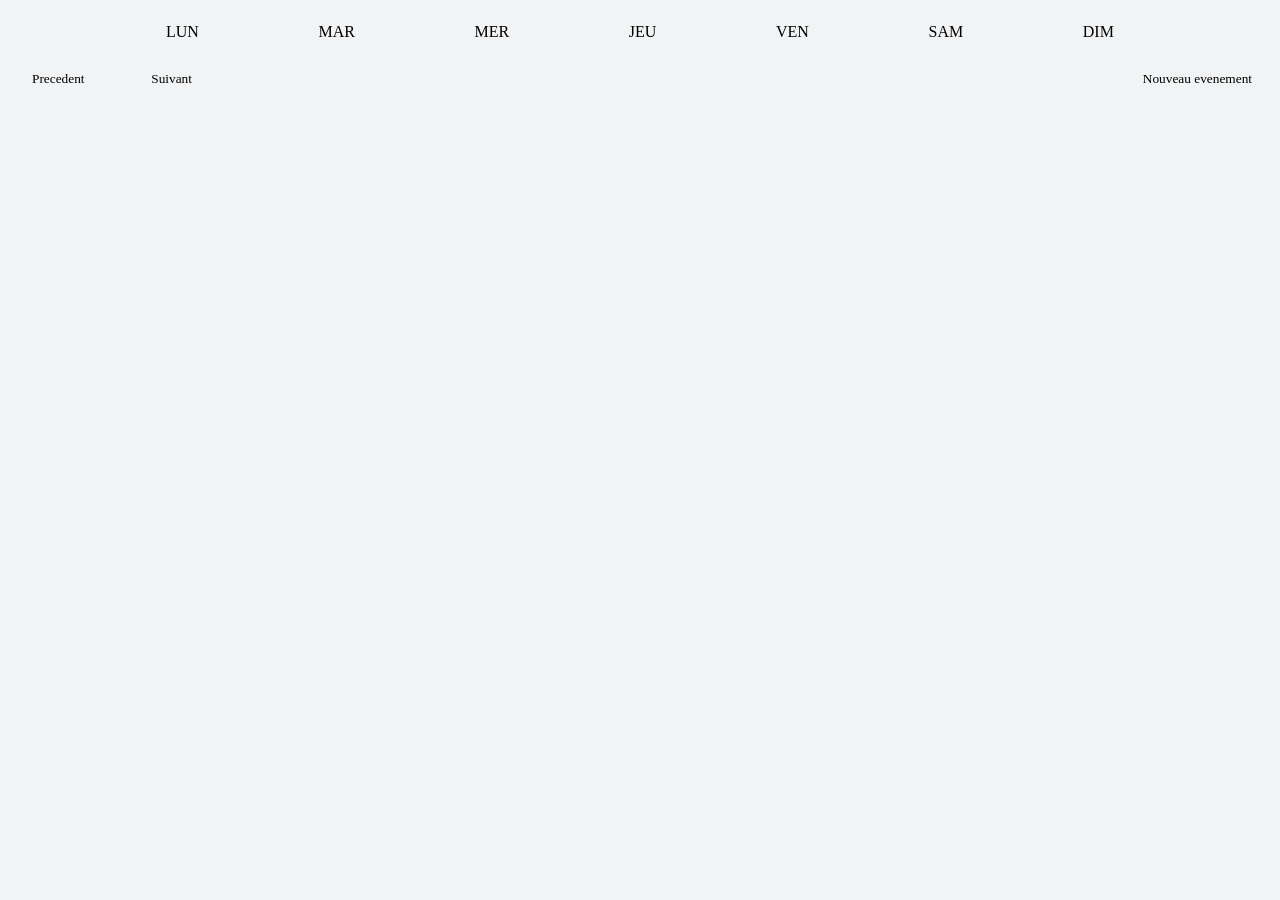
<file: index.html>
<!DOCTYPE html>
<html lang="en">

<head>
    <meta charset="UTF-8">
    <meta http-equiv="X-UA-Compatible" content="IE=edge">
    <meta name="viewport" content="width=device-width, initial-scale=1.0">

    <title>Application calendrier</title>
    <link rel="stylesheet" href="./css/calendrier.css">
    <script src="./js/rendu.js" defer></script>

</head>

<body>
    <div class="main">
        <div id="appYear"></div>
        <div id="appMonth"></div>

    </div>
    <div class="Days">
        <div>Lun</div>
        <div>Mar</div>
        <div>Mer</div>
        <div>Jeu</div>
        <div>Ven</div>
        <div>Sam</div>
        <div>Dim</div>
    </div>
    <div id="app">
    </div>
    <div class="btn"> 
        <div class="SwapMois">
            <button class="precedent" id="back">Precedent</button>
            <button class="suivant" id="next">Suivant</button>
        </div>
        <button id="eventAdd">Nouveau evenement</button>
    </div>
</body>

</html>
</file>
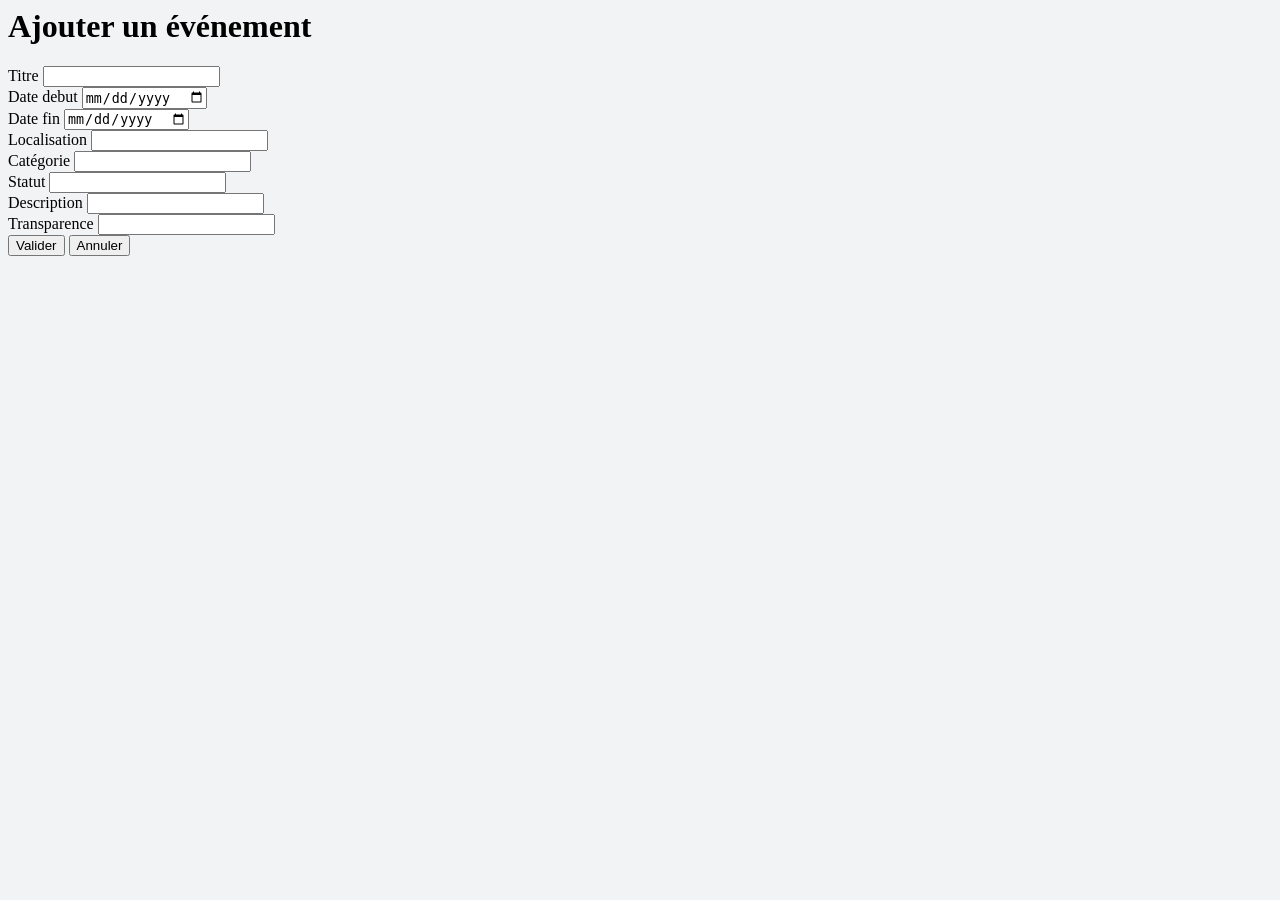
<file: ajouter.html>
<!DOCTYPE>
<html lang="en">

<head>
    <meta charset="UTF-8">
    <meta http-equiv="X-UA-Compatible" content="IE=edge">
    <meta name="viewport" content="width=device-width, initial-scale=1.0">

    <title>Ajouter un événément</title>
    <link rel="stylesheet" href="./css/calendrier.css">
   
</head>
<body>
    <div class="addEvent">
        <h1>Ajouter un événement</h1>


            <div class="LigneText">
                <span>Titre</span>
                <input type="text" id="addTitre">
            </div>
    
            <div class="LigneText">
                <span>Date debut</span>
                <input type="date" id="startdate">
            </div>
    
            <div class="LigneText">
                <span>Date fin</span>
                <input type="date" id="enddate">
            </div>
    
            <div class="LigneText">
                <span>
                    Localisation
                </span>
                <input type="text" id="addLieu">
            </div>
    
            <div class="LigneText">
                <span>
                    Catégorie
                </span>
                <input type="text" id="addCategorie">
            </div>
            
            <div class="LigneText">
                <span>
                    Statut
                </span>
                <input type="text" id="addStatut">
            </div>
    
            <div class="LigneText">
                <span>
                    Description
                </span>
                <input type="text" id="addDescription">
            </div>
    
            <div class="LigneText">
                <span>
                    Transparence
                </span>
                <input type="text" id="addTransparence">
            </div>
    
            <div class="buttonsAdd">
                <button id="valider">Valider</button>
                <button id="annuler">Annuler</button>
            </div>
    
        </div>
    
    
    <script src="./js/ajouter.js"></script>
</body>
</html>
</file>
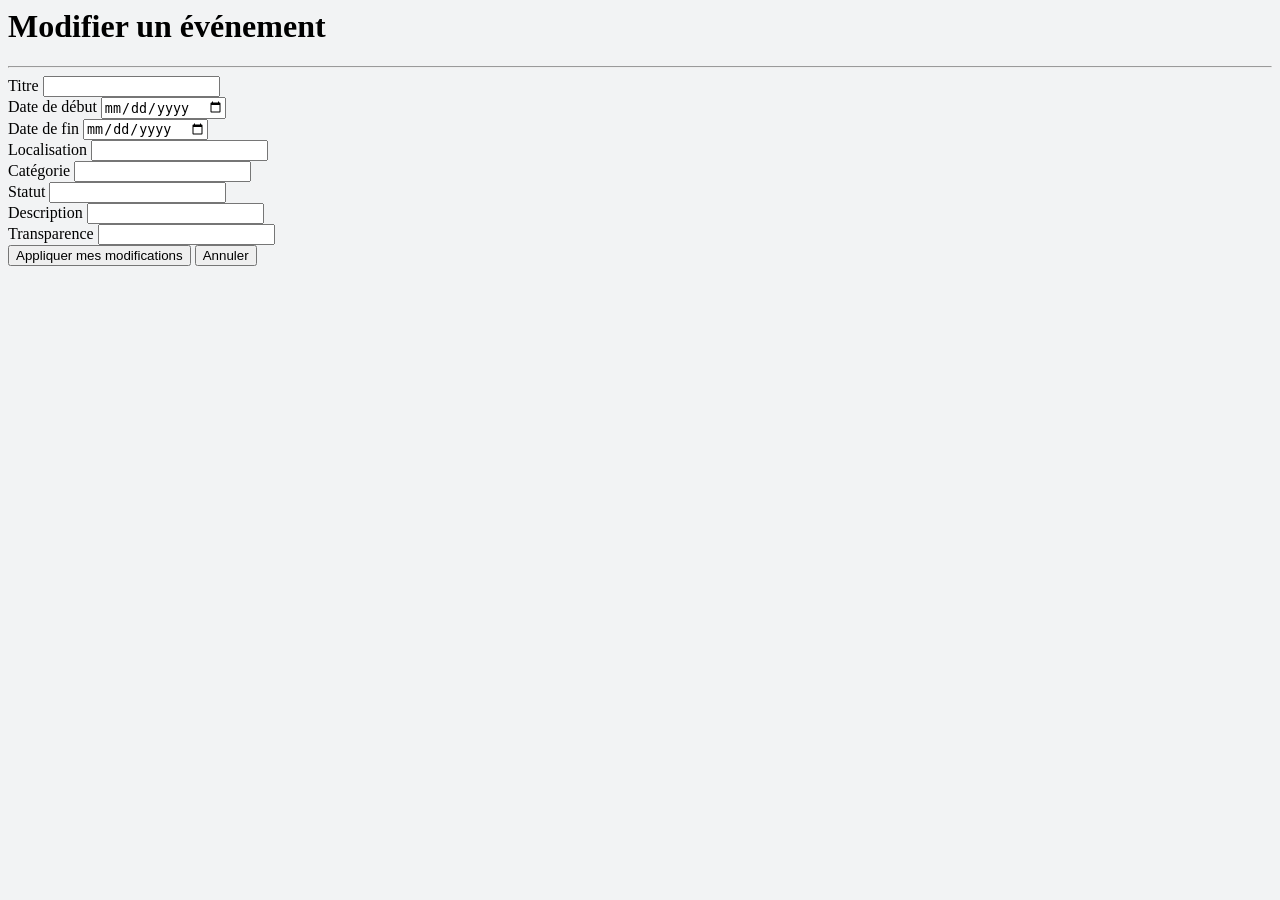
<file: editer.html>
<!DOCTYPE>
<html lang="en">

<head>
    <meta charset="UTF-8">
    <meta http-equiv="X-UA-Compatible" content="IE=edge">
    <meta name="viewport" content="width=device-width, initial-scale=1.0">

    <title>Modifier un événément</title>
    <link rel="stylesheet" href="./css/calendrier.css">
    <script src="./js/rendu.js" defer></script>
 
    
</head>
<body>
    <div class="editEvent">
        <h1>Modifier un événement</h1>

        <hr/>

        <div class="ligneEdit">
            <span>Titre</span>
            <input type="text" id="editTitre">
        </div>

        <div class="ligneEdit">
            <span>Date de début</span>
            <input type="date" id="editStartdate">
        </div>

        <div class="ligneEdit">
            <span>Date de fin</span>
            <input type="date" id="editEnddate">
        </div>

        <div class="ligneEdit">
            <span>
                Localisation
            </span>
            <input type="text" id="editLieu">
        </div>

        <div class="ligneEdit">
            <span>
                Catégorie
            </span>
            <input type="text" id="editCategorie">
        </div>
        
        <div class="ligneEdit">
            <span>
                Statut
            </span>
            <input type="text" id="editStatut">
        </div>

        <div class="ligneEdit">
            <span>
                Description
            </span>
            <input type="text" id="editDescription">
        </div>

        <div class="ligneEdit">
            <span>
                Transparence
            </span>
            <input type="text" id="editTransparence">
        </div>

        <div class="buttonsAdd">
            <button id="editValider">Appliquer mes modifications</button>
            <button id="editAnnuler">Annuler</button>
        </div>

    </div>

    <script src="./js/update.js"></script>
</body>
</html>
</file>
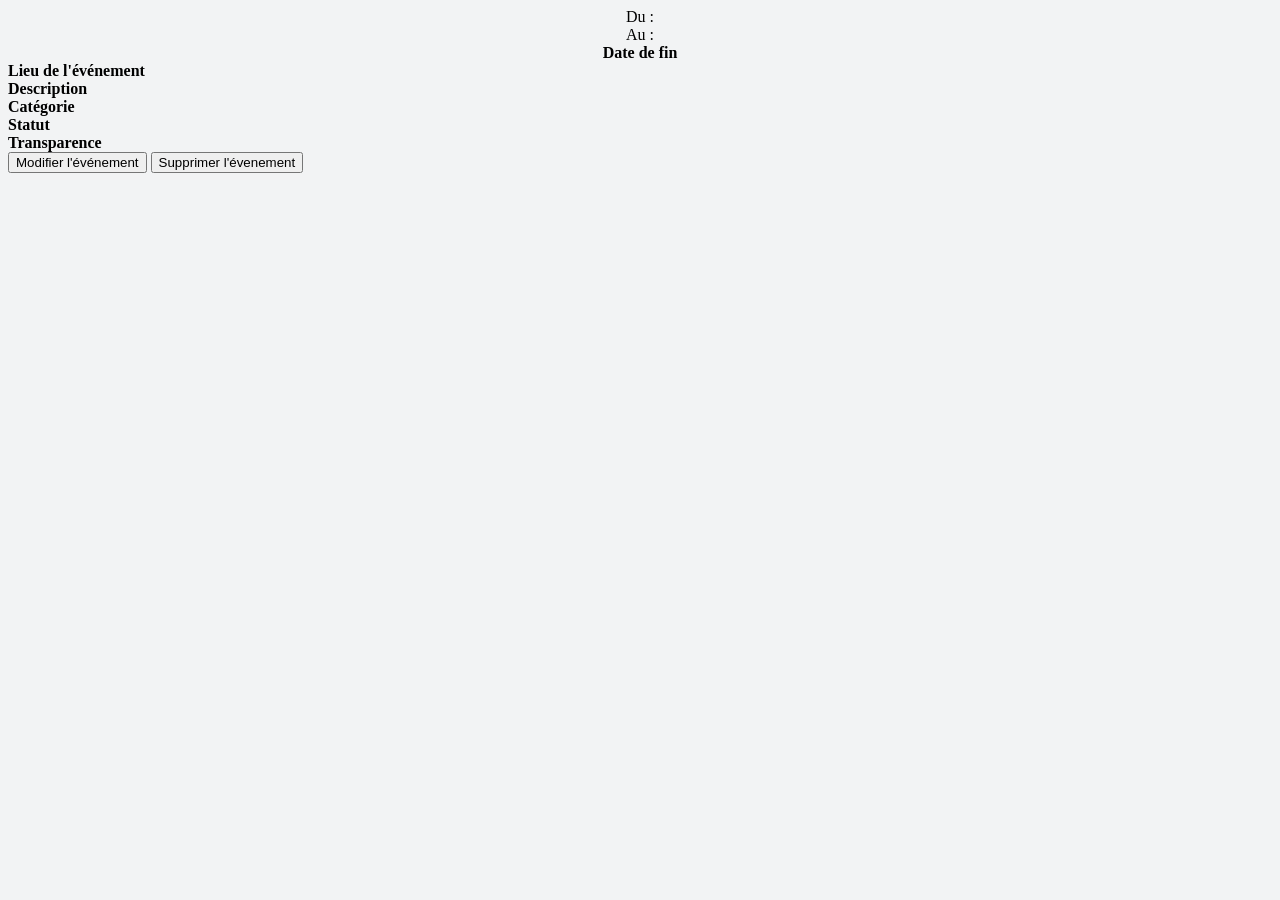
<file: view.html>
<!DOCTYPE html>
<html lang="en">

<head>
    <meta charset="UTF-8">
    <meta http-equiv="X-UA-Compatible" content="IE=edge">
    <meta name="viewport" content="width=device-width, initial-scale=1.0">

    <title>Calendar App - Voir un événément</title>
    <link rel="stylesheet" href="./css/calendrier.css">
    <link rel="preconnect" href="https://fonts.googleapis.com">
    <link rel="preconnect" href="https://fonts.gstatic.com" crossorigin>
    <link href="https://fonts.googleapis.com/css2?family=Merriweather&display=swap" rel="stylesheet"> 
</head>
<body data-theme="light">
    <div class="entete1">
        <span id="eventTitre"></span>
        
        <div id="eventDate">Du : 
            <div id="eventDateDeb"></div> Au : 
            <div id="eventDateFin"><strong>Date de fin</strong></div>
        </div>
    </div>
 
    <div id="eventLocation"><strong>Lieu de l'événement</strong></div>
    <div id="eventDescription"><strong>Description</strong></div>
    <div id="eventCategorie"><strong>Catégorie</strong></div>
    <div id="eventStatut"><strong>Statut</strong></div>
    <div id="eventTransparence"><strong>Transparence</strong></div>
    
    <div id="buttons">
        <button id="viewModifier">Modifier l'événement</button>
        <button id="viewSupprimer">Supprimer l'évenement</button>
    </div>
    <script src="./js/read.js"></script>
</body>
</html>
</file>
<file: css/calendrier.css>
html
{
   background-color:  #F2F3F4;
}
body {
    box-sizing: border-box;
    background-color: var(--fond);
    color : var(--textColor);
}

#app, .Days {
    display: grid;
    grid-template-columns: repeat(7, 1fr);
}
@media (min-width: 800px) {
    #app {   
        grid-auto-rows: 95px;   
    }
    #app, .Days, .entete, .entete1{
        width: 75%;
        margin: auto;
    }
}

#app {font-family: 'Courier New', Courier, monospace;
    font-size: 0.7rem;}
#app>*, .Days {
    margin: 5px;
    padding: 15px;
}

.caseInactive {
    background-color: gray;  
}

.caseActive {
    box-shadow:2px 3px 1px gray;
    border: 0.7px solid gray ;
    transition-duration: 3ms, 5ms;
}

.caseActive:hover {
    background: rgb(150, 129, 150);
    color: white;
    border: 0.7px solid white ;
    cursor: pointer;
}

#app, .Days {
    margin: auto;
}
.Days { 
    display: flex;
    justify-content: space-between;
    text-align: center!important;
}
.Days div{
    display: flex;
    justify-content: center;
    align-items: center;
    font-family: 'Merriweather';
    text-transform: uppercase;
    color: var(--colorA);
}

#appMonth, #appYear{
    margin: auto;
    text-align: center;
    

}
#appYear {   
    text-transform: uppercase;
    color: var(--colorA) ;
    font-weight: bold;
    font-size: 2rem;
}
.month, #eventTitre {
    text-align: center;
    color: var(--colorC);
}
.btn {
    display: flex;
    justify-content: space-between;
    align-items:center;
    margin: auto;
    width: 100%;
}

.btn #eventAdd {
  padding: 5px;
  padding-left: 20px; 
  padding-right: 20px; 
  font-family: 'Merriweather';
  border-radius: 5px;
  border: 0px;
  background-color: var(--colorA);
  border: rgb(150, 129, 150);
  color: var(--colorB);
  cursor: pointer;
  margin-top: 5px;
}
.btn #eventAdd:hover {
    background-color: var(--colorB);
    color: var(--colorA);
}
.SwapMois {
    margin: 4px;
    margin-top: 10px;
    display: flex;
    width: 200px;
    justify-content: space-between;
    align-items: center;
}


.SwapMois button {
  padding: 5px;
  padding-left: 20px; 
  padding-right: 20px; 
  font-family: 'Merriweather';
  border-radius: 5px;
  border: 0px;
  background-color: var(--colorB);
  border: rgb(150, 129, 150);
  color: var(--colorA);
  transition: ease-in 0.4ms;
  cursor: pointer;
}

.SwapMois button:hover {
    color: var(--colorD);
    background-color: var(--colorA);
}

div#event.event:nth-child(odd) {
    background-color: var(--colorC);
    color: var(--colorText);
    border-radius: 10px;
    padding: 5px;
    margin: 2px;
}
div#event.event:nth-child(even) {
    background-color: var(--colorD);
    border-radius: 10px;
    padding: 5px;
    margin: 2px;
}

.entete1 {
    text-align: center!important;
}
</file>
